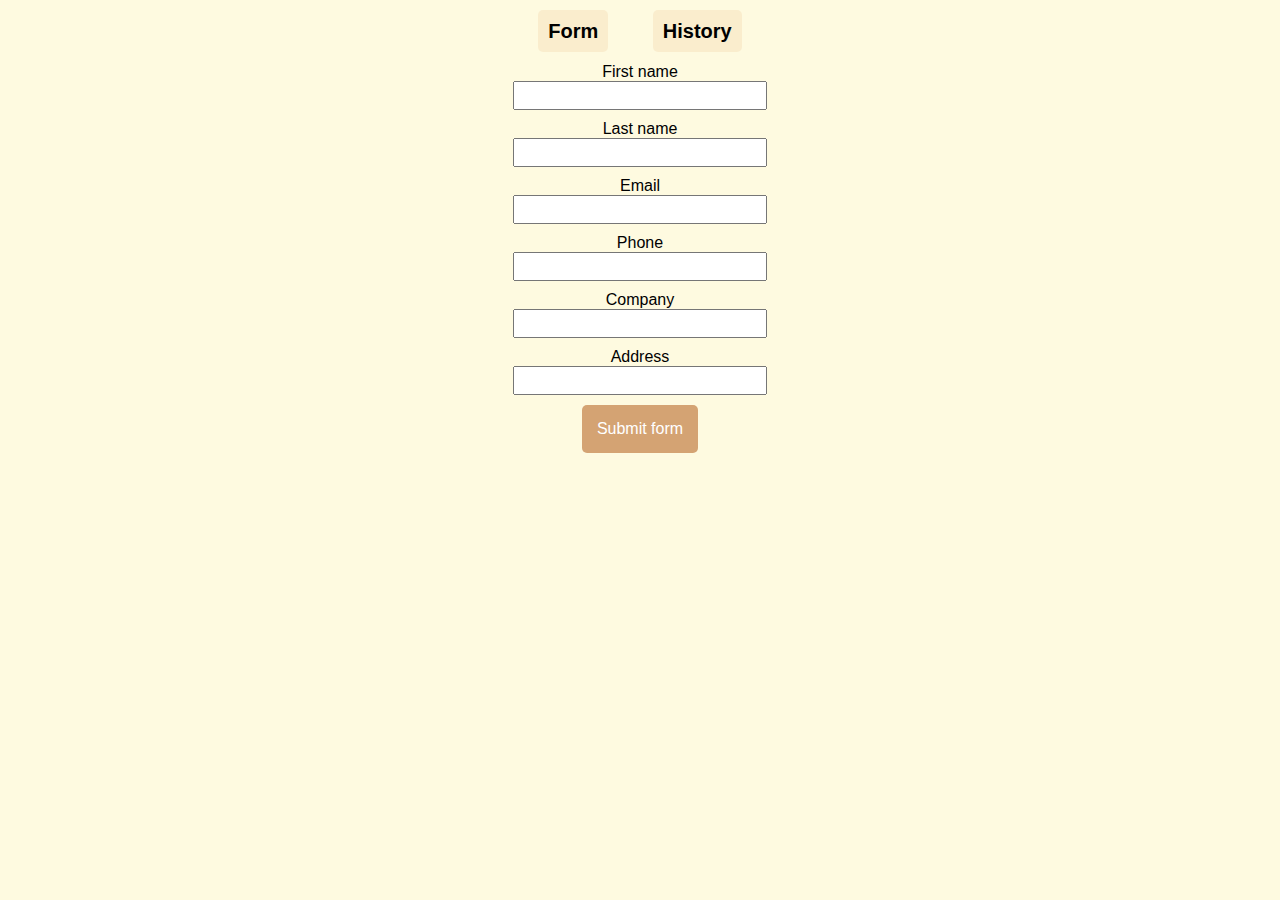
<file: index.html>
<!doctype html>
<html lang="en">
<head>
    <meta charset="UTF-8">
    <title>Magic Form</title>
    <link rel="stylesheet" href="style.css">
</head>
<body>
    <nav>
        <a id="form-link" href="index.html"><b>Form</b></a>
        <a id="history-link" href="history.html"><b>History</b></a>
    </nav>

    <form id="submit-form">
        <label for="firstName">First name</label><br>
        <input id="firstName" name="first-name"><br>

        <label for="lastName">Last name</label><br>
        <input id="lastName" name ="last-name"><br>

        <label for="email">Email</label><br>
        <input id="email" name="email"><br>

        <label for="phone">Phone</label><br>
        <input id="phone" name="phone"><br>

        <label for="company">Company</label><br>
        <input id="company" name="company"><br>

        <label for="address">Address</label><br>
        <input id="address" name="address"><br>

        <button id="submit-button" type="submit">Submit form</button>
    </form>

    <script src="main.js"></script>
</body>
</file>
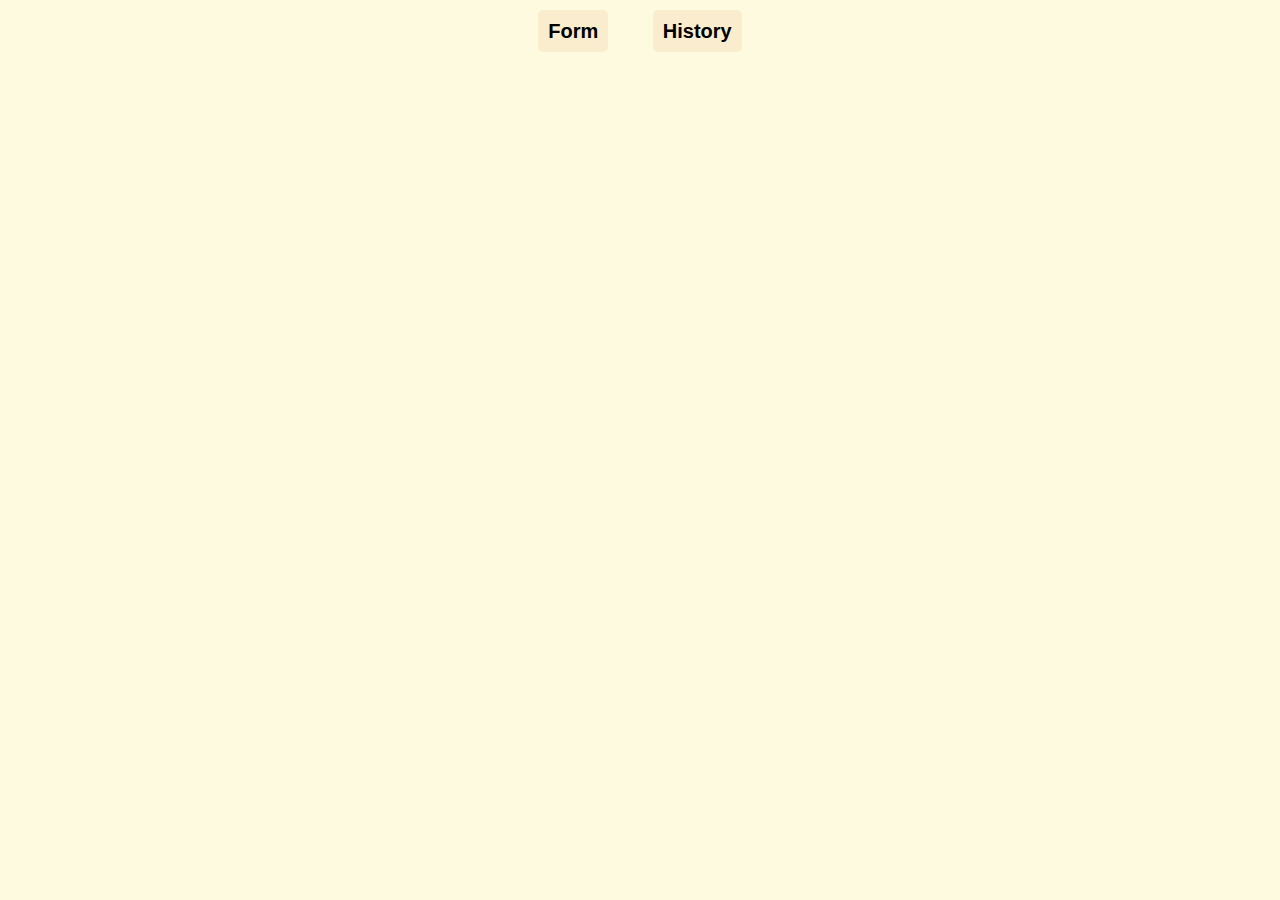
<file: history.html>
<!DOCTYPE html>
<html lang="en">
<head>
    <meta charset="UTF-8">
    <title>History</title>
    <link rel="stylesheet" href="style.css">
</head>
<body>
    <nav>
        <a id="form-link" href="index.html"><b>Form</b></a>
        <a id="history-link" href="history.html"><b>History</b></a>
    </nav>

    <script src="history.js"></script>
</body>
</html>
</file>
<file: style.css>
* {
    margin: 0;
    padding: 0;
}

body {
    background-color: #fefae0;
    font-family: Arial, Helvetica, sans-serif;
}

nav {
    padding: 20px;
    text-align: center;
}

a {
    text-decoration: none;
    background-color: #faedcd;
    color: black;
    margin: 20px;
    padding: 10px;
    border-radius: 5px;
    font-size: 20px;
}

form {
    text-align: center;
}

input {
    height: 25px;
    width: 250px;
    margin-bottom: 10px;
}

button {
    border: none;
    background-color: #d4a373;
    color: white;
    padding: 15px;
    font-size: 16px;
    border-radius: 5px;
}

.submit-history-card {
    padding: 20px;
    text-align: center;
}
</file>
